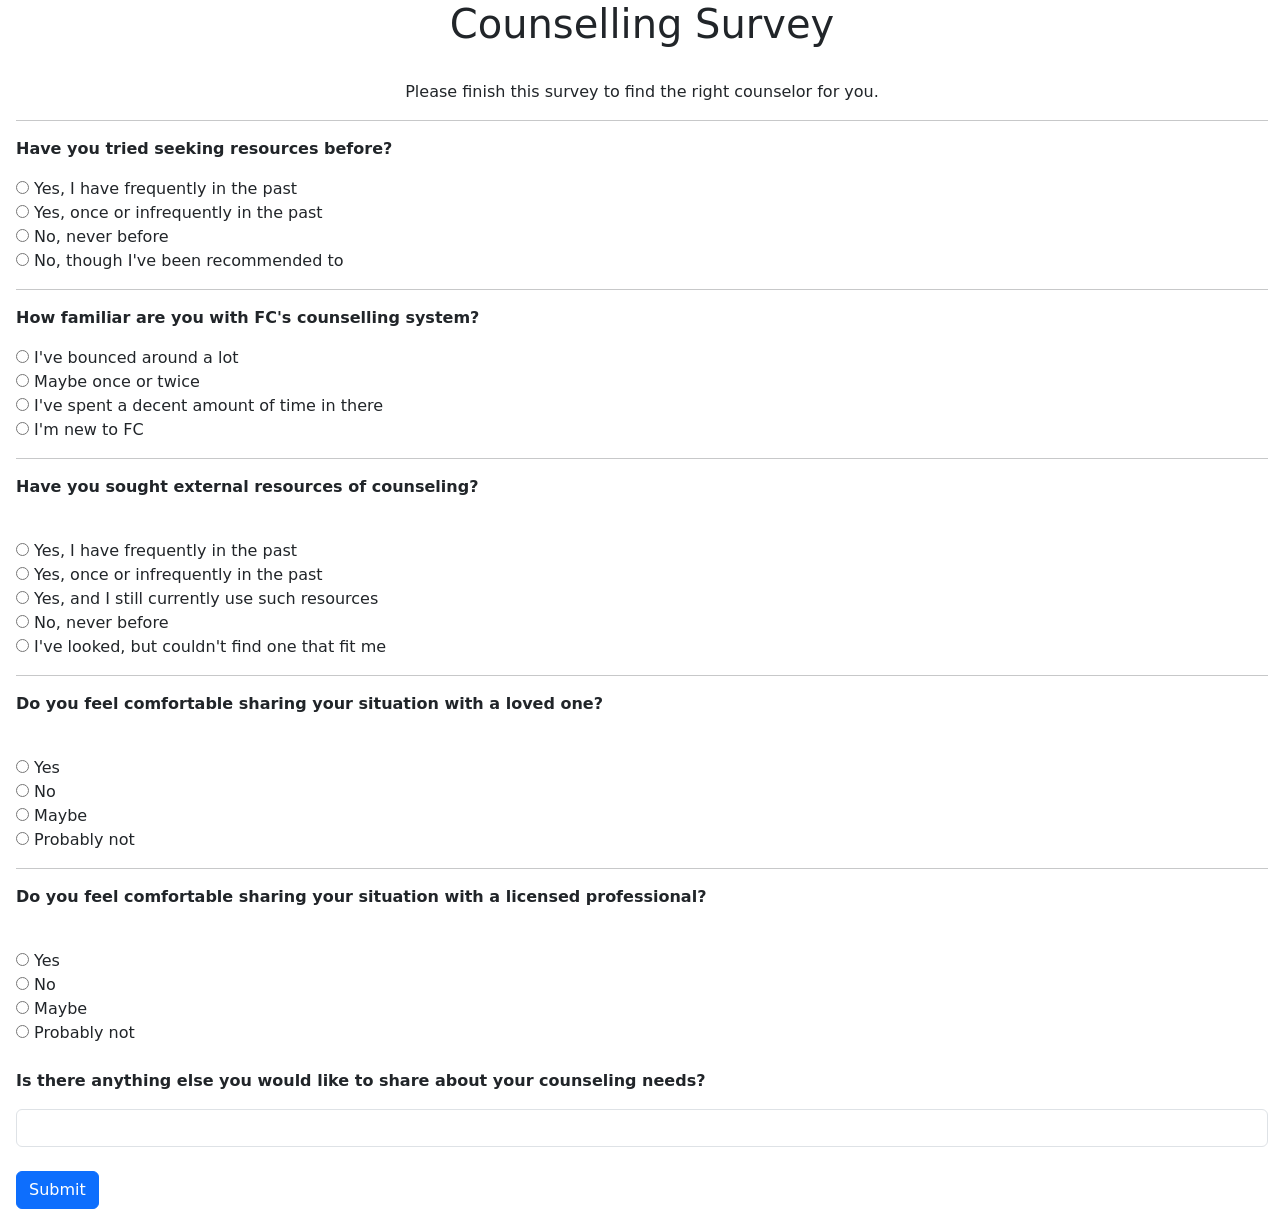
<file: Path1Survey.html>
<!DOCTYPE html>
<html>
    <head>
        <meta charset="utf-8">
        <meta http-equiv="X-UA-Compatible" content="IE=edge">
        <meta name="viewport" content="width=device-width, initial-scale=1">

        <!-- Bootstrap CSS -->
        <link href="https://cdn.jsdelivr.net/npm/bootstrap@5.1.3/dist/css/bootstrap.min.css" rel="stylesheet" integrity="sha384-1BmE4kWBq78iYhFldvKuhfTAU6auU8tT94WrHftjDbrCEXSU1oBoqyl2QvZ6jIW3" crossorigin="anonymous">
        <!-- Bootstrap Icons CSS -->
        <link rel="stylesheet" href="https://cdn.jsdelivr.net/npm/bootstrap-icons@1.9.1/font/bootstrap-icons.css">

        <!-- Bootstrap JavaScript -->
        <script src="https://cdn.jsdelivr.net/npm/bootstrap@5.1.3/dist/js/bootstrap.bundle.min.js" integrity="sha384-ka7Sk0Gln4gmtz2MlQnikT1wXgYsOg+OMhuP+IlRH9sENBO0LRn5q+8nbTov4+1p" crossorigin="anonymous"></script>
    </head>
    <body>
        <div class="container-fluid ps-3">
            <h1 class="text-center">Counselling Survey</h1><br>
            <p class="text-center">Please finish this survey to find the right counselor for you.</p><hr>
            <form id="surveyForm" action="/meetCounselor" method="post">
                
                <!--Question 1 -->
                <p><strong>Have you tried seeking resources before?</strong></p>
                <input type="radio" id="seeking1" name="s1q1" value="1">
                <label for="seeking1">Yes, I have frequently in the past</label><br>
                <input type="radio" id="seeking2" name="s1q1" value="2">
                <label for="seeking2">Yes, once or infrequently in the past</label><br>
                <input type="radio" id="seeking3" name="s1q1" value="3">
                <label for="seeking3">No, never before</label><br>
                <input type="radio" id="seeking4" name="s1q1" value="4">
                <label for="seeking4">No, though I've been recommended to</label><br>
                <hr>

                <!--Question 2 (Fixed name="q2" and added missing id to label) -->
                <p><strong>How familiar are you with FC's counselling system?</strong></p>
                <input type="radio" id="familiar1" name="q2" value="1">
                <label for="familiar1">I've bounced around a lot</label><br>
                <input type="radio" id="familiar2" name="q2" value="2">
                <label for="familiar2">Maybe once or twice</label><br>
                <input type="radio" id="familiar3" name="q2" value="3">
                <label for="familiar3">I've spent a decent amount of time in there</label><br>
                <input type="radio" id="familiar4" name="q2" value="4">
                <label for="familiar4">I'm new to FC</label><br>
                <hr>

                <!--Question 3 -->
                <p><strong>Have you sought external resources of counseling?</strong></p><br>
                <input type="radio" id="external1" name="question3" value="1">
                <label for="external1">Yes, I have frequently in the past</label><br>
                <input type="radio" id="external2" name="question3" value="2">
                <label for="external2">Yes, once or infrequently in the past</label><br>
                <input type="radio" id="external3" name="question3" value="3">
                <label for="external3">Yes, and I still currently use such resources</label><br>
                <input type="radio" id="external4" name="question3" value="4">
                <label for="external4">No, never before</label><br>
                <input type="radio" id="external5" name="question3" value="5">
                <label for="external5">I've looked, but couldn't find one that fit me</label><br><hr>
            
                <!--Question 4 -->
                <p><strong>Do you feel comfortable sharing your situation with a loved one?</strong></p><br>
                <input type="radio" id="loved1" name="question4" value="1">
                <label for="loved1">Yes</label><br>
                <input type="radio" id="loved2" name="question4" value="2">
                <label for="loved2">No</label><br>
                <input type="radio" id="loved3" name="question4" value="3">
                <label for="loved3">Maybe</label><br>
                <input type="radio" id="loved4" name="question4" value="4">
                <label for="loved4">Probably not</label><br><hr>

                <!--Question 5 -->
                <p><strong>Do you feel comfortable sharing your situation with a licensed professional?</strong></p><br>
                <input type="radio" id="professional1" name="question5" value="1">
                <label for="professional1">Yes</label><br>
                <input type="radio" id="professional2" name="question5" value="2">
                <label for="professional2">No</label><br>
                <input type="radio" id="professional3" name="question5" value="3">
                <label for="professional3">Maybe</label><br>
                <input type="radio" id="professional4" name="question5" value="4">
                <label for="professional4">Probably not</label><br><br>

                <!--Question 6-->
                <p><strong>Is there anything else you would like to share about your counseling needs?</strong></p>
                <input type="text" id="FRQ1" name="FRQ" class="form-control"><br>
                

                <!--Submit Button-->
                <input type="button" value="Submit" class="btn btn-primary" onClick="assignCounselor()">
            </form>
        </div>
        
        <script>
            function assignCounselor() {
                var selected = document.querySelector('input[name="s1q1"]:checked');

                if (selected) {
                    var s1q1Value = selected.value;

                    if (s1q1Value == "1") {

                        localStorage.setItem("counselorName", "Mr. Tim Siegert");
                        localStorage.setItem("counselorEmail", "timothy.siegert@ftcsc.org");
                        localStorage.setItem("counselorPhone", "317-803-5660");

                    }
                    else if (s1q1Value == "2") {

                        localStorage.setItem("counselorName", "Mrs. Tami Jacobs");
                        localStorage.setItem("counselorEmail", "tami.jacobs@ftcsc.org");
                        localStorage.setItem("counselorPhone", "317-803-5542");

                    }
                    else if (s1q1Value == "3") {

                        localStorage.setItem("counselorName", "Mrs. Rebecca Fledderman");
                        localStorage.setItem("counselorEmail", "rebecca.fledderman@ftcsc.org");
                        localStorage.setItem("counselorPhone", "317-803-5787");

                    }
                    else if (s1q1Value == "4") {

                        localStorage.setItem("counselorName", "Mrs. Erin Levins");
                        localStorage.setItem("counselorEmail", "erin.levins@ftcsc.org");
                        localStorage.setItem("counselorPhone", "317-803-5642");

                    }

                    window.location.href = "recommendedCounselor.html";
                } else {
                    alert("Please select an option before submitting.");
                }
            }
        </script>
    </body>
</html>
</file>
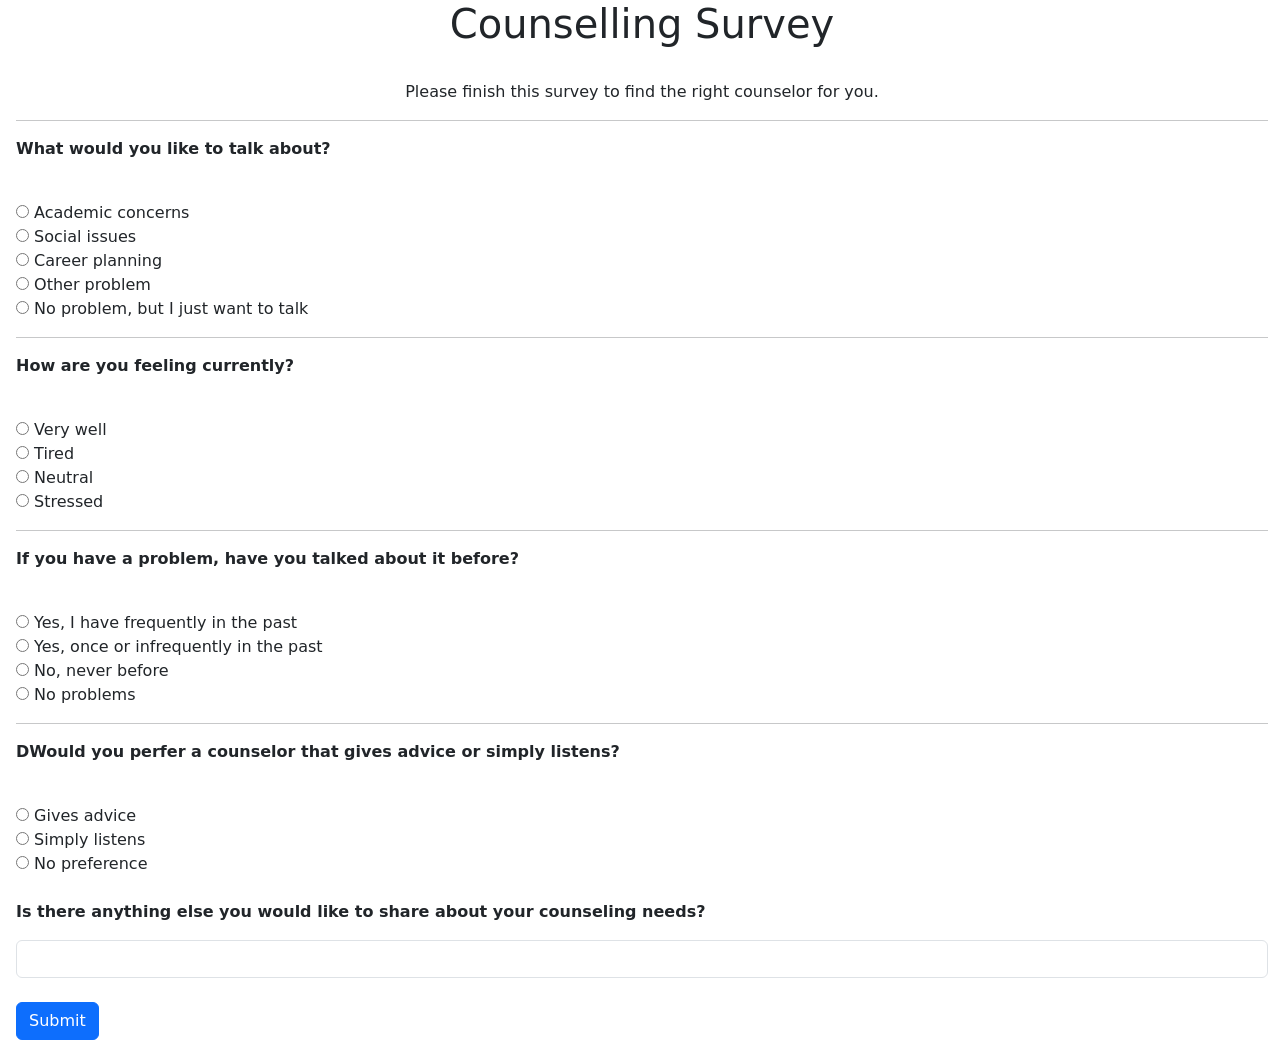
<file: Path2Survey.html>
<!DOCTYPE html>
<html>
    <head>
        <meta charset="utf-8">
        <meta http-equiv="X-UA-Compatible" content="IE=edge">
        <meta name="viewport" content="width=device-width, initial-scale=1">

        <!-- Bootstrap CSS -->
        <link href="https://cdn.jsdelivr.net/npm/bootstrap@5.1.3/dist/css/bootstrap.min.css" rel="stylesheet" integrity="sha384-1BmE4kWBq78iYhFldvKuhfTAU6auU8tT94WrHftjDbrCEXSU1oBoqyl2QvZ6jIW3" crossorigin="anonymous">
        <!-- Bootstrap Icons CSS -->
        <link rel="stylesheet" href="https://cdn.jsdelivr.net/npm/bootstrap-icons@1.9.1/font/bootstrap-icons.css">

        <!-- Bootstrap JavaScript -->
        <script src="https://cdn.jsdelivr.net/npm/bootstrap@5.1.3/dist/js/bootstrap.bundle.min.js" integrity="sha384-ka7Sk0Gln4gmtz2MlQnikT1wXgYsOg+OMhuP+IlRH9sENBO0LRn5q+8nbTov4+1p" crossorigin="anonymous"></script>
    </head>
    <body>
        <div class="container-fluid ps-3">
            <h1 class="text-center">Counselling Survey</h1><br>
            <p class="text-center">Please finish this survey to find the right counselor for you.</p><hr>
            <form id="surveyForm" action="/meetCounselor" method="post">
    
                <!--Question 1 -->
                <p><strong>What would you like to talk about?</strong></p><br>
                <input type="radio" id="talk1" name="s2q1" value="1">
                <label for="talk1">Academic concerns</label><br>
                <input type="radio" id="talk2" name="s2q1" value="2">
                <label for="talk2">Social issues</label><br>
                <input type="radio" id="talk3" name="s2q1" value="3">
                <label for="talk3">Career planning</label><br>
                <input type="radio" id="talk4" name="s2q1" value="4">
                <label for="talk4">Other problem</label><br>
                <input type="radio" id="talk5" name="s2q1" value="5">
                <label for="talk5">No problem, but I just want to talk</label><br><hr>

                <!--Question 2 -->
                <p><strong>How are you feeling currently?</strong></p><br>
                <input type="radio" id="feeling1" name="s2q2" value="1">
                <label for="feeling1">Very well</label><br>
                <input type="radio" id="feeling2" name="s2q2" value="2">
                <label for="feeling2">Tired</label><br>
                <input type="radio" id="feeling3" name="s2q2" value="3">
                <label for="feeling3">Neutral</label><br>
                <input type="radio" id="feeling4" name="s2q2" value="4">
                <label for="feeling4">Stressed</label><br><hr>

                <!--Question 3 -->
                <p><strong>If you have a problem, have you talked about it before?</strong></p><br>
                <input type="radio" id="talked1" name="s2q3" value="1">
                <label for="talked1">Yes, I have frequently in the past</label><br>
                <input type="radio" id="talked2" name="s2q3" value="2">
                <label for="talked2">Yes, once or infrequently in the past</label><br>
                <input type="radio" id="talked3" name="s2q3" value="3">
                <label for="talked3">No, never before</label><br>
                <input type="radio" id="talked4" name="s2q3" value="4">
                <label for="talked4">No problems</label><br><hr>
            
                <!--Question 4 -->
                <p><strong>DWould you perfer a counselor that gives advice or simply listens?</strong></p><br>
                <input type="radio" id="perfer1" name="s2q4" value="1">
                <label for="perfer1">Gives advice</label><br>
                <input type="radio" id="perfer2" name="s2q4" value="2">
                <label for="perfer2">Simply listens</label><br>
                <input type="radio" id="perfer3" name="s2q4" value="3">
                <label for="perfer3">No preference</label><br><br>


                <!--Question 6-->
                <p><strong>Is there anything else you would like to share about your counseling needs?</strong></p>
                <input type="text" id="FRQ1" name="FRQ" class="form-control"><br>
                

                <!--Submit Button-->
                <input type="button" value="Submit" class="btn btn-primary" onClick="assignCounselor()">
            </form>
        </div>
        
        <script>
            function assignCounselor() {

                var selected = document.querySelector('input[name="s2q1"]:checked');

                if (selected) {

                    var s2q1Value = selected.value;

                    if (s2q1Value == "1") {

                        localStorage.setItem("counselorName", "Mrs. Christy Addison");
                        localStorage.setItem("counselorEmail", "christy.addison@ftcsc.org");
                        localStorage.setItem("counselorPhone", "317-803-5540");

                    }
                    else if (s2q1Value == "2") {

                        localStorage.setItem("counselorName", "Mr. Jacob Miller");
                        localStorage.setItem("counselorEmail", "jacob.miller@ftcsc.org");
                        localStorage.setItem("counselorPhone", "317-803-5543");

                    }
                    else if (s2q1Value == "3") {

                        localStorage.setItem("counselorName", "Mr. Jeff Massey");
                        localStorage.setItem("counselorEmail", "jeff.massey@ftcsc.org");
                        localStorage.setItem("counselorPhone", "317-803-5575");

                    }
                    else if (s2q1Value == "4") {

                        localStorage.setItem("counselorName", "Mrs. Wendy Ternieden");
                        localStorage.setItem("counselorEmail", "wendy.ternieden@ftcsc.org");
                        localStorage.setItem("counselorPhone", "317-803-5652");

                    }
                    else if (s2q1Value == "5") {

                        localStorage.setItem("counselorName", "Mrs. Gretchen Brooks");
                        localStorage.setItem("counselorEmail", "gretchen.brooks@ftcsc.org");
                        localStorage.setItem("counselorPhone", "317-803-5545");

                    }

                    window.location.href = "recommendedCounselor.html";

                } else {

                    alert("Please select an option before submitting.");
                }
            }
        </script>
    </body>
</html>
</file>
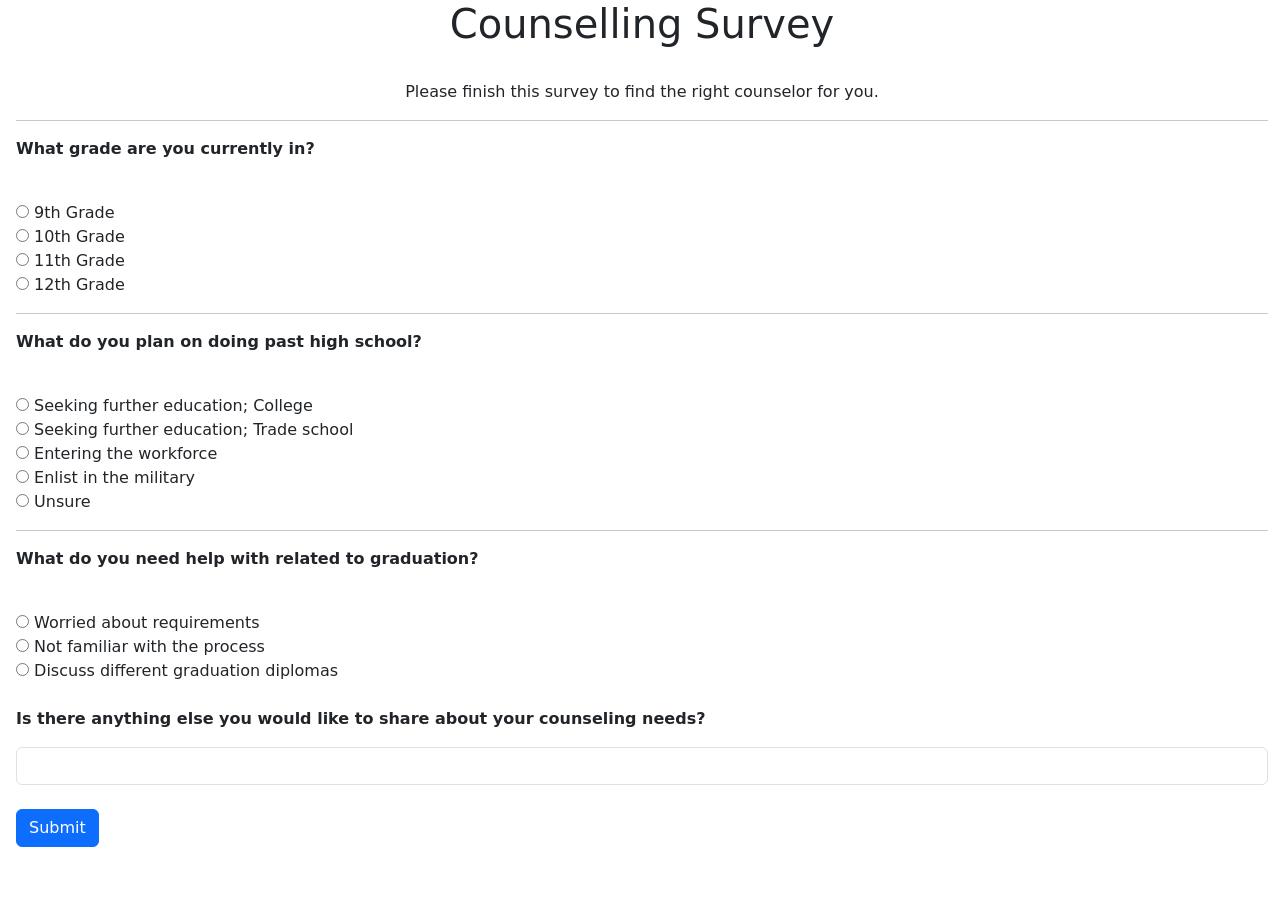
<file: Path3Survey.html>
<!DOCTYPE html>
<html>
    <head>
        <meta charset="utf-8">
        <meta http-equiv="X-UA-Compatible" content="IE=edge">
        <meta name="viewport" content="width=device-width, initial-scale=1">

        <!-- Bootstrap CSS -->
        <link href="https://cdn.jsdelivr.net/npm/bootstrap@5.1.3/dist/css/bootstrap.min.css" rel="stylesheet" integrity="sha384-1BmE4kWBq78iYhFldvKuhfTAU6auU8tT94WrHftjDbrCEXSU1oBoqyl2QvZ6jIW3" crossorigin="anonymous">
        <!-- Bootstrap Icons CSS -->
        <link rel="stylesheet" href="https://cdn.jsdelivr.net/npm/bootstrap-icons@1.9.1/font/bootstrap-icons.css">

        <!-- Bootstrap JavaScript -->
        <script src="https://cdn.jsdelivr.net/npm/bootstrap@5.1.3/dist/js/bootstrap.bundle.min.js" integrity="sha384-ka7Sk0Gln4gmtz2MlQnikT1wXgYsOg+OMhuP+IlRH9sENBO0LRn5q+8nbTov4+1p" crossorigin="anonymous"></script>
    </head>
    <body>
        <div class="container-fluid ps-3">
            <h1 class="text-center">Counselling Survey</h1><br>
            <p class="text-center">Please finish this survey to find the right counselor for you.</p><hr>
            <form id="surveyForm" action="/meetCounselor" method="post">
            
                <!--Question 1 -->
                <p><strong>What grade are you currently in?</strong></p><br>
                <input type="radio" id="grade1" name="s3q1" value="1">
                <label for="grade1">9th Grade</label><br>
                <input type="radio" id="grade2" name="s3q1" value="2">
                <label for="grade2">10th Grade</label><br>
                <input type="radio" id="grade3" name="s3q1" value="3">
                <label for="grade3">11th Grade</label><br>
                <input type="radio" id="grade4" name="s3q1" value="4">
                <label for="grade4">12th Grade</label><br><hr>

                <!--Question 2 -->
                <p><strong>What do you plan on doing past high school?</strong></p><br>
                <input type="radio" id="plan1" name="s3q2" value="1">
                <label for="plan1">Seeking further education; College</label><br>
                <input type="radio" id="plan2" name="s3q2" value="2">
                <label for="plan2">Seeking further education; Trade school</label><br>
                <input type="radio" id="plan3" name="s3q2" value="3">
                <label for="plan3">Entering the workforce</label><br>
                <input type="radio" id="plan4" name="s3q2" value="4">
                <label for="plan4">Enlist in the military</label><br>
                <input type="radio" id="plan5" name="s3q2" value="5">
                <label for="plan5">Unsure</label><br><hr>

                <!--Question 3-->
                <p><strong>What do you need help with related to graduation?</strong></p><br>
                <input type="radio" id="help1" name="s3q3" value="1">
                <label for="help1">Worried about requirements</label><br>
                <input type="radio" id="help2" name="s3q2" value="2">
                <label for="help2">Not familiar with the process</label><br>
                <input type="radio" id="help3" name="s3q2" value="3">
                <label for="help3">Discuss different graduation diplomas</label><br><br>

                <!--Question 4-->
                <p><strong>Is there anything else you would like to share about your counseling needs?</strong></p>
                <input type="text" id="FRQ1" name="FRQ" class="form-control"><br>
                

                <!--Submit Button-->
                <input type="button" value="Submit" class="btn btn-primary" onClick="assignCounselor()">
            </form>
        </div>
        
        <script>
            function assignCounselor() {

                var selected = document.querySelector('input[name="s3q1"]:checked');

                if (selected) {

                    var s3q1Value = selected.value;

                    if (s3q1Value == "1") {

                        localStorage.setItem("counselorName", "Mrs. Ainsley Flannery");
                        localStorage.setItem("counselorEmail", "ainsley.flannery@ftcsc.org");
                        localStorage.setItem("counselorPhone", "317-803-5548");

                    }
                    else if (s3q1Value == "2") {

                        localStorage.setItem("counselorName", "Mrs. Sharson Jinks");
                        localStorage.setItem("counselorEmail", "sharson.jinks@ftcsc.org");
                        localStorage.setItem("counselorPhone", "317-803-5534");

                    }
                    else if (s3q1Value == "3") {

                        localStorage.setItem("counselorName", "Mrs. Jansen Lines");
                        localStorage.setItem("counselorEmail", "jansen.lines@ftcsc.org");
                        localStorage.setItem("counselorPhone", "317-803-5694");

                    }
                    else if (s3q1Value == "4") {

                        localStorage.setItem("counselorName", "Mrs. Corinna Vonderwell");
                        localStorage.setItem("counselorEmail", "corinna.vonderwell@ftcsc.org");
                        localStorage.setItem("counselorPhone", "317-803-5777");

                    }

                    window.location.href = "recommendedCounselor.html";

                } else {

                    alert("Please select an option before submitting.");

                }
            }
        </script>
    </body>
</html>
</file>
